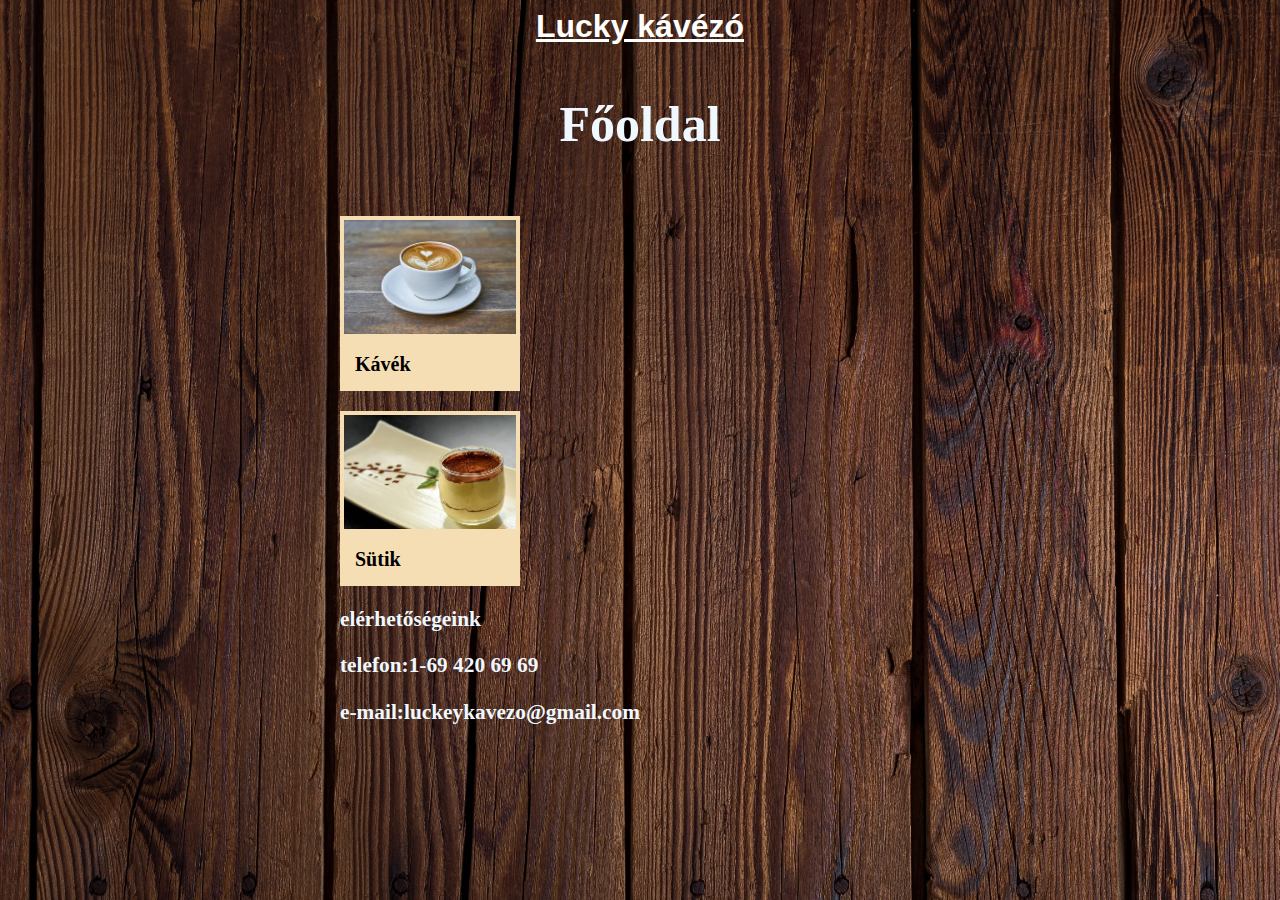
<file: Fooldal(Zsombor)/fooldal.html>
<html lang="hu">

<head>
    <meta http-equiv="Content-Type" content="text/html;charset=UTF-8">
    <link rel="stylesheet" href="fooldal.css">
    <title>Lucky kávéi</title>
</head>

<body vlink="green" alink="white">
    <div class="center">
        <h1>Lucky kávézó</h1>
        <div class="main">
            <p class="fooldal">Főoldal</br>
                </br>
                </p>

            <img src="kavek.png" alt="Kávék" title="Kávék">
            <p class=picturetext>Kávék</p>

            <img src="sutik.png" alt="Sütik" title="Sütik">
            <p class="picturetext">Sütik</p>
<p class="elerhetoseg">elérhetőségeink</p>
<p class="elerhetoseg">telefon:1-69 420 69 69</p>
<p class="elerhetoseg">e-mail:luckeykavezo@gmail.com</p>
            
        </div>
    </div>
</body>

</html>
</file>
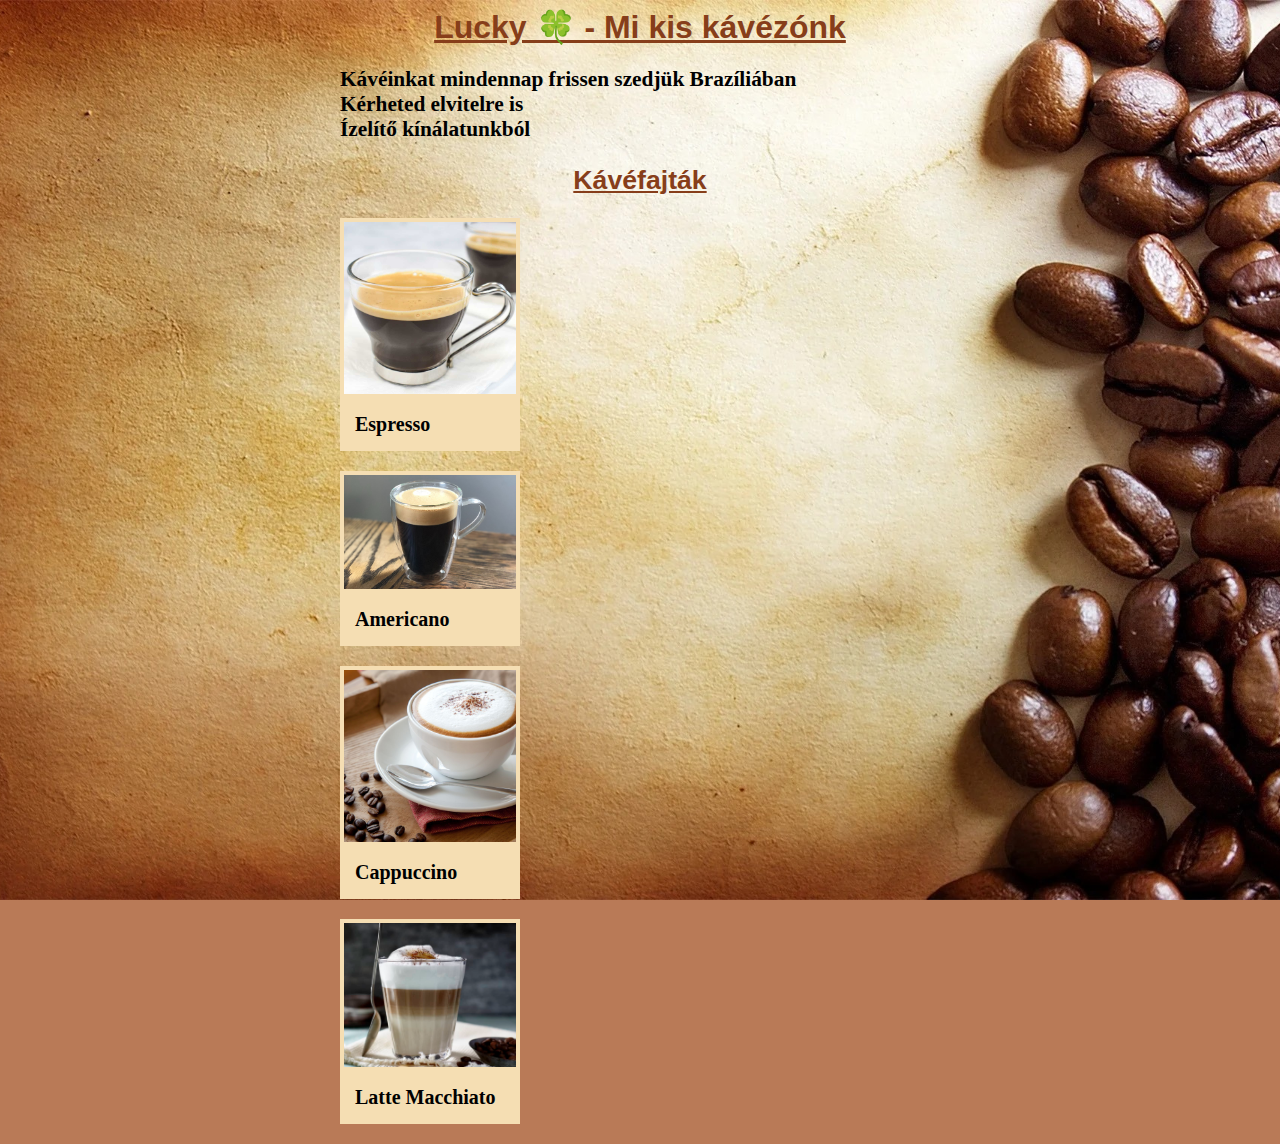
<file: Kavek(Balazs)/kavek.html>
<html lang="hu">

<head>
    <meta http-equiv="Content-Type" content="text/html;charset=UTF-8">
    <link rel="stylesheet" href="kavek.css">
    <title>Lucky kávéi</title>
</head>

<body vlink="green" alink="white">
    <div class="center">
        <h1>Lucky &#127808; - Mi kis kávézónk</h1>
        <div class="main">
            <p>Kávéinkat mindennap frissen szedjük Brazíliában</br>
                Kérheted elvitelre is</br>
                Ízelítő kínálatunkból</p>

            <h2>Kávéfajták</h2>

            <img src="espresso.jpg" alt="Espresso" title="Espresso">
            <p class="picturetext">Espresso</p>
            <img src="americano.jpg" alt="Americano" title="Americano">
            <p class="picturetext">Americano</p>
            <img src="cappuccino.jpg" alt="Cappuccino" title="Cappuccino">
            <p class="picturetext">Cappuccino</p>
            <img src="latte_macchiato.jpg" alt="Latte Macchiato" title="Latte Macchiato">
            <p class="picturetext">Latte Macchiato</p>
        </div>
    </div>
</body>

</html>
</file>
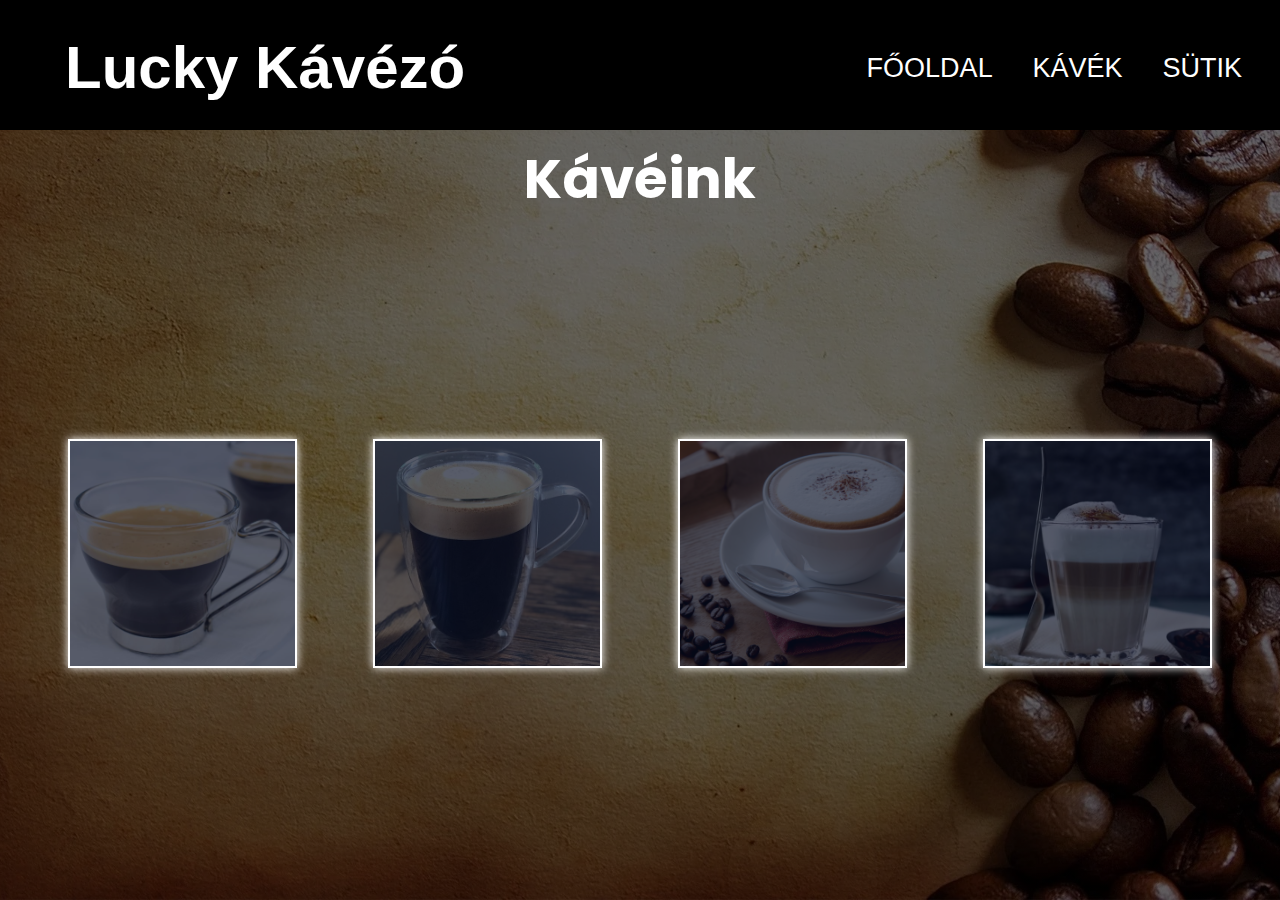
<file: Kavek/kavek.html>
<html lang="hu">

<head>
    <meta name="viewport" content="width=device-width, initial-scale=1.0" http-equiv="Content-Type"
        content="text/html;charset=UTF-8">
    <link href='https://fonts.googleapis.com/css?family=Raleway' rel='stylesheet'>
    <link rel="stylesheet" href="kavek.css">
    <link rel="stylesheet" href="https://maxcdn.bootstrapcdn.com/bootstrap/3.4.1/css/bootstrap.min.css">
    <title>Lucky kávéi</title>
</head>

<body>
    <nav>
        <label class="logo">Lucky Kávézó</label>
        <ul>
          <li><a href="../Fooldal/index.html">Főoldal</a></li>
          <li><a href="../Kavek/kavek.html">Kávék</a></li>
          <li><a href="../Sutik/sutik.html">Sütik</a></li>
        </ul>
    </nav>

    <div class="kosonto">
        <p>Kávéink</p>
    </div>

    <div class="egesz">
        <div class="box col-xl">
            <div class="imgBx">
                <img src="espresso.jpg">
            </div>
            <div class="content">
                <h2>Espresso<br><br><span>Leírás<br><br>Az espresso 25-35 ml krémes, cukor nélkül is édes kávé,
                        vörösesbarna színű habbal a tetején<br><br>
                        <p class="price">Ár: 500 Ft/csésze</p>
                    </span></h2>
            </div>
        </div>

        <div class="box col-xl">
            <div class="imgBx">
                <img src="americano.jpg">
            </div>
            <div class="content">
                <h2>Americano<br><br><span>Leírás<br><br>Egy espressóital, amely Ausztráliában és Új-Zélandon
                        hosszú
                        feketeként vált ismertté<br><br>
                        <p class="price">Ár: 900 Ft/csésze</p>
                    </span></h2>
            </div>
        </div>

        <div class="box col-xl">
            <div class="imgBx">
                <img src="cappuccino.jpg">
            </div>
            <div class="content">
                <h2>Cappuccino<br><br><span>Leírás<br><br>A cappuccino egy presszókávé gőzölt és felhabosított
                        tejjel<br><br>
                        <p class="price">Ár: 850 Ft/csésze</p>
                    </span></h2>
            </div>
        </div>

        <div class="box col-xl">
            <div class="imgBx">
                <img src="latte_macchiato.jpg">
            </div>
            <div class="content">
                <h2>Latte Macchiato<br><br><span>Leírás<br><br>Többrétegű kávékülönlegesség, felhabosított
                        tejjel és eszpresszóval<br><br>
                        <p class="price">Ár: 1000 Ft/pohár</p>
                    </span></h2>
            </div>
        </div>
</body>

</html>
</file>
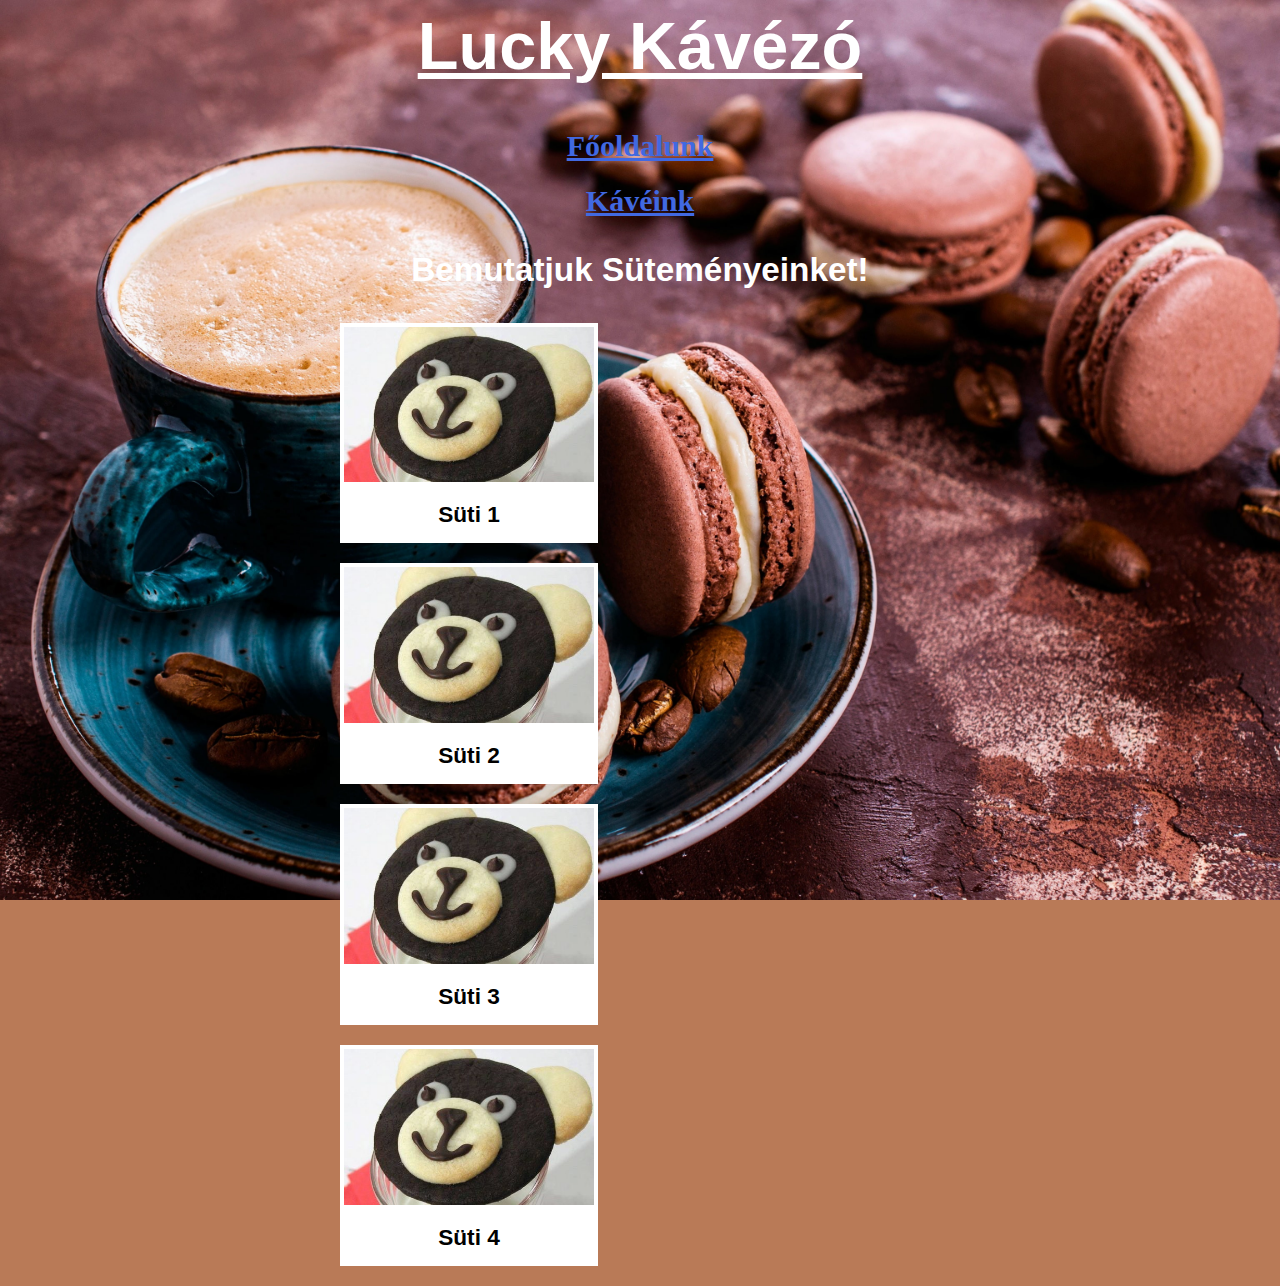
<file: Sutik(Tomi)/sutik.html>
<html lang="hu">

<head>
    <meta http-equiv="Content-Type" content="text/html;charset=UTF-8">
    <link rel="stylesheet" href="sutik.css">
    <title>Desszertjeink</title>
</head>

<body vlink="white" alink="white">
    <div class="center">
        <h1>Lucky Kávézó</h1>
        <p class="linkszoveg"><a href="/Fooldal(Zsombor)/fooldal.html">Főoldalunk</a></p>
        <p class="linkszoveg"><a href="/Kavek(Balazs)/kavek.html">Kávéink</a></p>
        <div class="main">
            <p class="bemutatoszoveg">Bemutatjuk Süteményeinket!</p>

            <img src="kerdojel.png" alt="Süti 1" title="Süti 1">
            <p class="picturetext">Süti 1</p>
            <img src="kerdojel.png" alt="Süti 2" title="Süti 2">
            <p class="picturetext">Süti 2 </p>
            <img src="kerdojel.png" alt="Süti 3" title="Süti 3">
            <p class="picturetext">Süti 3</p>
            <img src="kerdojel.png" alt="Süti 4" title="Süti 4">
            <p class="picturetext">Süti 4</p>
        </div>
    </div>
</body>

</html>
</file>
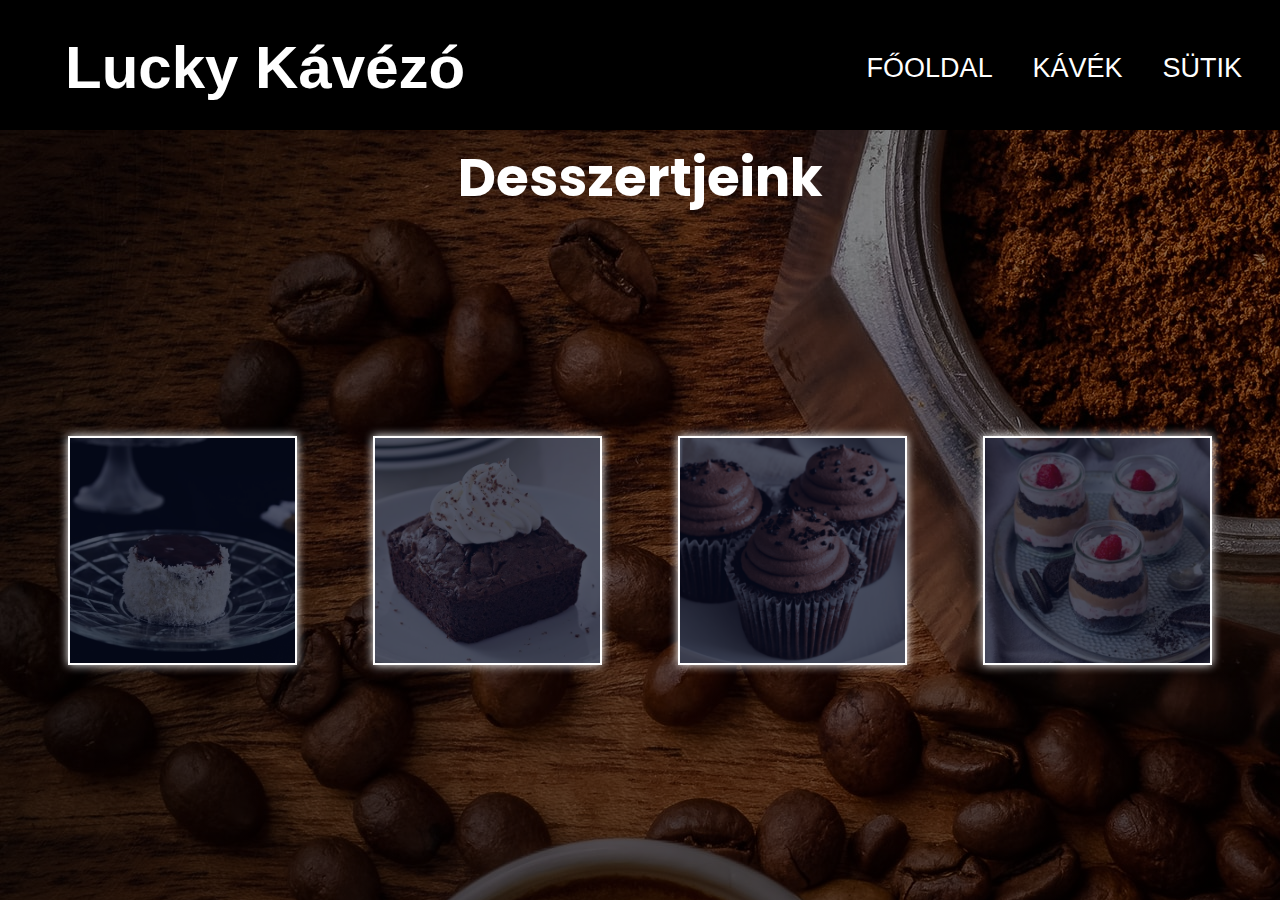
<file: Sutik/sutik.html>
<html lang="hu">

<head>
    <meta name="viewport" content="width=device-width, initial-scale=1.0" http-equiv="Content-Type" content="text/html;charset=UTF-8">
    <link rel="stylesheet" href="sutik.css">
    <link rel="stylesheet" href="https://maxcdn.bootstrapcdn.com/bootstrap/3.4.1/css/bootstrap.min.css">
    <link rel="stylesheet" href="https://cdnjs.cloudflare.com/ajax/libs/font-awesome/5.15.3/css/all.min.css"/>

    <title>Desszertjeink</title>
</head>

<body>
    <nav>
        <label class="logo">Lucky Kávézó</label>
        <ul>
          <li><a href="../Fooldal/index.html">Főoldal</a></li>
          <li><a href="../Kavek/kavek.html">Kávék</a></li>
          <li><a href="../Sutik/sutik.html">Sütik</a></li>
        </ul>
    </nav>


    <div class="kosonto">
        <p>Desszertjeink</p>
    </div>
    <div class="egesz">
        <div class="box col-xl">
            <div class="imgBx">
                <img src="img1.png">
            </div>
            <div class="content">
                <h2>Klasszikus Hólabda<br><br><span>Leírás<br><br> A hólabda recept telitalálat azoknak, akik szeretik a
                        csokis-kókuszos sütiket.<br>
                        Allergének: Glutén, Tojás, Tej. <br><br>
                        <p class="price">Ár: 400 Ft/szelet</p>
                    </span></h2>
            </div>
        </div>
        <div class="box col-xl">
            <div class="imgBx">
                <img src="img2.png">
            </div>
            <div class="content">
                <h2>Feketeerdő Brownie<br><br><span>Leírás<br><br> Kiváló brownie tejszínhabbal és meggyszósszal a
                        tetején.<br>Összetevők: Cukor, Rost, Fehérje, Só, Szénhidrátok.
                        <br><br>
                        <p class="price">Ár: 800 Ft/szelet</p>
                    </span></h2>
            </div>
        </div>
        <div class="box col-xl">
            <div class="imgBx">
                <img src="img3.png">
            </div>
            <div class="content">
                <h2>Pisztáciás és fehér csokoládés pudingos Muffin<br><br><span>Leírás<br><br> Csokoládés sütemény
                        pisztáciával megszórva. <br>Allergének:-
                        <br><br>
                        <p class="price">Ár: 500 Ft/szelet</p>
                    </span></h2>
            </div>
        </div>
        <div class="box col-xl">
            <div class="imgBx">
                <img src="img4.png">
            </div>
            <div class="content">
                <h2>Málnás Oreo Desszert<br><br><span>Leírás<br><br> Pohárban tálalt desszert, melynek rétegei
                        málnakrémből, Oreoból,Nutella krémből és friss málnából állnak.
                         <br><br>
                        <p class="price">Ár: 1000 Ft/pohár</p>
                    </span></h2>
            </div>
        </div>
    </div>
</body>

</html>
</file>
<file: Fooldal(Zsombor)/fooldal.css>
body {
    background-image: url(hatter.png);
    background-attachment: fixed;
    background-size: cover;
    background-position: center;
    
}

h1 {
    font-size: 24pt;
    font-family: Verdana, Geneva, Tahoma, sans-serif;
    color: white;
    text-align: center;
    text-decoration: underline;
    
}

h2 {
    font-size: 20pt;
    font-family: Verdana, Geneva, Tahoma, sans-serif;
    color: white;
    text-align: center;
    text-decoration: underline;
}

a:link {
    background-color: brown;
    color: white;
}

.center {
    margin-left: auto;
    margin-right: auto;
    text-align: center;
    width: 600px;
}

.main {
    text-align: left;
}

p {
    font-size: 16pt;
    font-weight: bold;
}

img {
    width: 172px;
    border: 4px solid wheat;
}

.picturetext {
    width: 150px;
    font-size: 15pt;
    font-weight: bold;
    padding: 15px;
    margin: 0px 0px 20px 0px;
    text-align: left;
    background-color: wheat;
}
.fooldal{
    color: aliceblue;
    text-align: center;
    font-size: 50px;
    margin-bottom: 5px;
}
.elerhetoseg{
    color: aliceblue;
}
</file>
<file: Kavek(Balazs)/kavek.css>
body {
    background-image: url(coffeebg.jpg);
    background-attachment: fixed;
    background-size: cover;
    background-position: center;
    background-color: #b97a57;
}

h1 {
    font-size: 24pt;
    font-family: Verdana, Geneva, Tahoma, sans-serif;
    color: #873e1a;
    text-align: center;
    text-decoration: underline;
}

h2 {
    font-size: 20pt;
    font-family: Verdana, Geneva, Tahoma, sans-serif;
    color: #873e1a;
    text-align: center;
    text-decoration: underline;
}

a:link {
    background-color: brown;
    color: white;
}

.center {
    margin-left: auto;
    margin-right: auto;
    text-align: center;
    width: 600px;
}

.main {
    text-align: left;
}

p {
    font-size: 16pt;
    font-weight: bold;
}

img {
    width: 172px;
    border: 4px solid wheat;
}

.picturetext {
    width: 150px;
    font-size: 15pt;
    font-weight: bold;
    padding: 15px;
    margin: 0px 0px 20px 0px;
    text-align: left;
    background-color: wheat;
}
</file>
<file: Kavek/kavek.css>
@import url("https://fonts.googleapis.com/css?family=Poppins:100,200,300,400,500,600,700,800,900");
* {
    margin: 0;
    padding: 0;
    box-sizing: border-box;
}
html {
    overflow-y:scroll;
}




@media screen and (max-width: 850px) {
    .menu li {
      display: list-item;
      text-align: right;
      float: none;
    }
  }

body {
    height: 10vh;
    width: 100%;
    background: linear-gradient(rgba(0, 0, 0, 0.6), rgba(0, 0, 0, 0.6)), url(coffeebg.jpg);
    background-size: cover;
    background-position: center;
    background-attachment: fixed;
}

h2 {
    font-size: 20pt;
    font-family: Verdana, Geneva, Tahoma, sans-serif;
    color: #873e1a;
    text-align: center;
}



.price {
    color: wheat;
    font-size: 20px;
}

.box {
    position: relative;
    width: 270px;
    height: 270px;
    display: flex;
    justify-content: center;
    align-items: center;
    margin: 40px;
    background: #060c21;
    transition: 0.9s;
}

.box:hover {
    height: 550px;
}

.box .imgBx {
    position: absolute;
    top: 0;
    left: 0;
    max-width: 300px;
    height: auto;
    box-sizing: content-box;
}

.box .imgBx img {
    width: 500px;
    max-width: 100%;
    opacity: 0.33;
    transition: 0.5s;
}

.box:hover .imgBx img {
    opacity: 1;
}

.box::before {
    content: "";
    position: absolute;
    top: -2px;
    left: -2px;
    right: -2px;
    bottom: -2px;
    background: #fff;
    z-index: -1;
}

.box::after {
    content: "";
    position: absolute;
    top: -2px;
    left: -2px;
    right: -2px;
    bottom: -2px;
    background: #fff;
    z-index: -2;
    filter: blur(5px);
}


.box .content {
    position: absolute;
    left: 10px;
    right: 10px;
    bottom: 13px;
    height: 290px;
    display: flex;
    justify-content: center;
    align-items: center;
    text-align: center;
    opacity: 0;
    transition: 0.5s;
}

.box:hover .content {
    opacity: 1;
}

.box .content h2 {
    font-size: 20px;
    color: #fff;
    font-weight: 500;
    line-height: 20px;
    letter-spacing: 1px;
}

.box .content h2 {
    font-size: 25px;
    color: #fff;
    font-weight: 500;
    line-height: 20px;
    letter-spacing: 1px;
}

.box .content h2 span {
    font-size: 15px;
    color: #fff;
    font-weight: 200;
    letter-spacing: 2px;
}

.egesz {
    display: flex;
    justify-content: center;
    align-items: center;
    flex-wrap: wrap;
    min-height: 650px;
}


.kosonto{
    text-align: center;
    color: white;
    font-size: 70px;
    margin-top: 10px;
    font-family: "Poppins";
    font-weight: bold;
}

nav{
    height: 130px;
    width: 100%;
    background:black;
    position: relative;
    top: 0px;
    padding-top: 18px;
  }
  label.logo{
    color: white;
    font-size: 60px;
    line-height: 100px;
    padding: 0 10px;
    margin-left: 25px;
    font-weight: bold;
    padding-left: 40px;
  }
  nav ul{
    float: right;
    margin-right: 20px;
    z-index: 4;
  }
  nav ul li{
    display: inline-block;
    line-height: 100px;
    margin: 0 5px;
  }
  nav ul li a{
    color: white;
    font-size: 27px;
    padding: 7px 13px;
    border-radius: 3px;
    text-transform: uppercase;
  }
  a:hover{
    background: white;
    transition: .5s;
  }

  @media (max-width: 1019px){
    label.logo{
      display: none;
    }
    nav ul {
      float: none;
      text-align: center;
    }
    .kosonto{
      font-size: 60px;
    }
    .box .content{
      bottom: 55px;
      height: 200px;
    }
  }

@media (max-width:500px){
  .kosonto{
    font-size: 12vmin;
  }
  nav ul li a{
    font-size: 6vmin;
    padding: 4px;
  }
  .box{
    width: 200px;
    height: 200px;
  }
  .box .content{
    bottom: 30px;
  }
}

@media (max-width:1430px){
  .box{
    width: 225px;
    height: 225px;
  }
  .kosonto{
    font-size: 55px;
  }
}
</file>
<file: Sutik(Tomi)/sutik.css>
body {
    background-image: url(sutihatter.jpg);
    background-attachment: fixed;
    background-size: cover;
    background-position: center;
    background-color: #b97a57;
}

h1 {
    font-size: 24pt;
    font-family: 'Trebuchet MS', 'Lucida Sans Unicode', 'Lucida Grande', 'Lucida Sans', Arial, sans-serif;
    color: white;
    text-align: center;
    text-decoration: underline;
    font-weight: 2000;
    font-size: 50pt;
}

h2 {
    font-size: 20pt;
    font-family: Verdana, Geneva, Tahoma, sans-serif;
    color: white;
    text-align: center;
    text-decoration: underline;
}

a:link {
    color: royalblue;
    font-size: 30px;
}

.center {
    margin-left: auto;
    margin-right: auto;
    text-align: center;
    width: 600px;
}

.main {
    text-align: left;
}

p {
    font-size: 16pt;
    font-weight: bold;
    color: black;
}

img {
    width: 250px;
    border: 4px solid white;
}

.picturetext {
    width: 228px;
    font-size: 17pt;
    font-weight: bold;
    padding: 15px;
    margin: 0px 0px 20px 0px;
    text-align: center;
    background-color:white;
    font-family: 'Trebuchet MS', 'Lucida Sans Unicode', 'Lucida Grande', 'Lucida Sans', Arial, sans-serif;
}

p.bemutatoszoveg {
    color: white;
    text-align: center;
    font-size: 25pt;
    font-family: 'Trebuchet MS', 'Lucida Sans Unicode', 'Lucida Grande', 'Lucida Sans', Arial, sans-serif;
    font-weight: 900;
}

p.linkszoveg {
    color: white;
}
</file>
<file: Sutik/sutik.css>
@import url("https://fonts.googleapis.com/css?family=Poppins:100,200,300,400,500,600,700,800,900");

*{
   margin: 0;
  padding: 0;
  box-sizing: border-box;
  text-decoration: none;
  list-style: none;
}

body{
  position: relative;
  background-image: linear-gradient(rgba(0,0,0,0.4),rgba(0,0,0,0.6)),url(sutihatter.jpg);
}

.bemutato{
  text-align: center;
}
html {
  overflow-y:scroll;
}
.egesz{
  display: flex;
  justify-content: center;
  align-items: center;
  flex-wrap: wrap;
  min-height: 650px;
  font-family: "Popins",sans-serif;
}

.box{
  position: relative;
  width: 270px;
  height: 270px;
  display: flex;
  justify-content: center;
  align-items: center;
  margin: 40px;
  background: #060c21;
  transition: 0.9s;
}

.box:hover{
  height: 544px;
}

.box .imgBx{
  position: absolute;
  top: 0;
  left: 0;
  max-width: 300px;
  height: auto;
  box-sizing: content-box;
}

.box .imgBx img{
  max-width: 100%;
  opacity: 0.3;
  transition: 0.7s;
}

.box:hover .imgBx img{
  opacity: 1;
}

.box::before{
  content: "";
  position: absolute;
  top: -2px;
  left: -2px;
  right: -2px;
  bottom: -2px;
  background: white;
  z-index: -1;
}

.box::after{
  content: "";
  position: absolute;
  top: -2px;
  left: -2px;
  right: -2px;
  bottom: -2px;
  background: #fff;
  z-index: -2;
  filter: blur(5px);
}


.box .content{
  position: absolute;
  left: 10px;
  right: 10px;
  bottom: 13px;
  height: 270px;
  display: flex;
  justify-content: center;
  align-items: center;
  text-align: center;
  opacity: 0;
  transition: 0.5s;
  z-index: 1;
}

.box:hover .content{
  opacity: 1;
}

.box .content h2{
  font-size: 25px;
  color: #fff;
  font-weight: 500;
  line-height: 20px;
  letter-spacing: 1px;
}

.box .content h2 span{
  font-size: 15px;
  color: #fff;
  font-weight: 200;
  letter-spacing: 2px;
}



.price{
  color: wheat;
  font-size: 20px;
}


.kosonto{
  text-align: center;
  color: white;
  font-size: 70px;
  font-family: "Poppins";
  font-weight: bold;
  margin-top: 10px;
}



nav{
    height: 130px;
    width: 100%;
    background:black;
    position: relative;
    top: 0px;
    padding-top: 18px;
  }
  label.logo{
    color: white;
    font-size: 60px;
    line-height: 100px;
    padding: 0 10px;
    margin-left: 25px;
    font-weight: bold;
    padding-left: 40px;
  }
  nav ul{
    float: right;
    margin-right: 20px;
    z-index: 4;
  }
  nav ul li{
    display: inline-block;
    line-height: 100px;
    margin: 0 5px;
  }
  nav ul li a{
    color: white;
    font-size: 27px;
    padding: 7px 13px;
    border-radius: 3px;
    text-transform: uppercase;
  }
  a:hover{
    background: white;
    transition: .5s;
  }


  @media (max-width:1430px){
    .box{
      width: 225px;
      height: 225px;
    }
    .kosonto{
      font-size: 53px;
    }
  }

  @media (max-width: 1019px){
    label.logo{
      display: none;
    }
    nav ul {
      float: none;
      text-align: center;
    }
    .box .content{
      bottom: 55px;
      height: 200px;
    }
  }

@media (max-width:500px){
  nav ul li a{
    font-size: 6vmin;
    padding: 4px;
  }
  .box{
    width: 200px;
    height: 200px;
  }
  .box .content{
    bottom: 50px;
  }
  .kosonto{
    font-size: 38px;
  }
}
</file>
